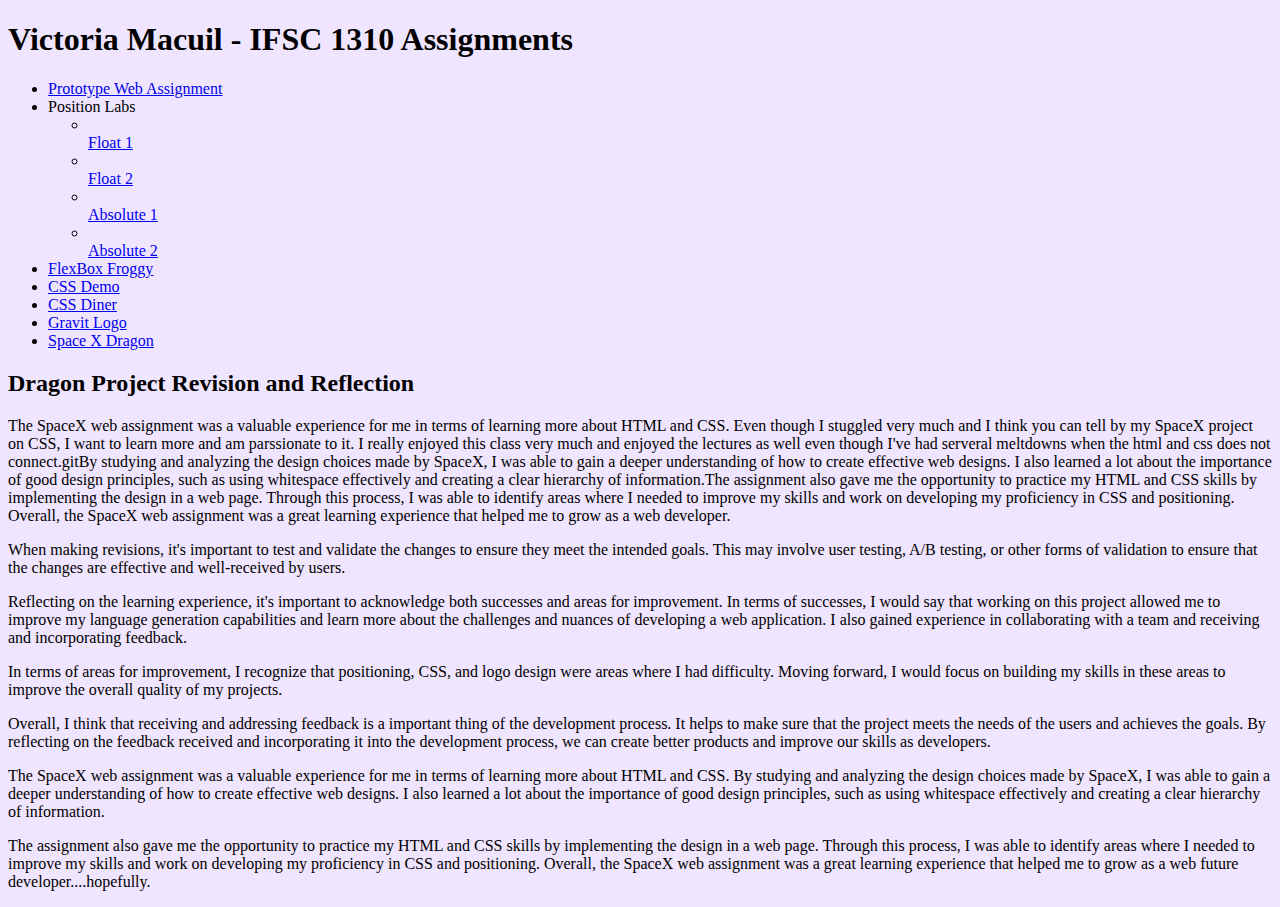
<file: index.html>
<!doctype html>

<html lang="en">
<head>
  <meta charset="utf-8">

  <title>IFSC 1310 | Victoria Macuil</title>
  <style>
    /* Set the background color of the body element */
    body {
      background-color: #f0e5ff;
    }
  </style>
  <meta name="description" content="Keyword Rich Description">
  <meta name="author" content="Victoria Macuil">

</head>

<body>
  <h1>Victoria Macuil - IFSC 1310 Assignments</h1>
  <nav>
    <ul>
        <li>
            <a href="prototype/index.html">Prototype Web Assignment</a>
        </li>
        <li>
          Position Labs
          <ul>
          <li></li><a href="position-lab/float-1.html">Float 1</a>
          <li></li><a href="position-lab/float-2.html">Float 2</a>  
          <li></li><a href="position-lab/absolute-1.html">Absolute 1</a>
          <li></li><a href="position-lab/absolute-2.html">Absolute 2</a>
          </ul>
          
      </li>
        <li>
          <a href="css-demo/assests/img/flexbox froggy.png">FlexBox Froggy</a>
      </li>
      <li>
        <a href="css-demo/index.html">CSS Demo</a>
    </li>
    <li>
      <a href="css-demo/assests/img/cssdiner.png">CSS Diner</a>
  </li>
  <li>
    <a href="css-demo/assests/img/gravitlogo.jpg">Gravit Logo</a>
</li>
<li>
  <a href="spacexx/index.html/">Space X Dragon</a>
</li>
    </ul>
  </nav>
</nav>
  
<section>
  <h2>Dragon Project Revision and Reflection</h2>
  <p>The SpaceX web assignment was a valuable experience for me in terms of learning more about HTML and CSS. Even though I stuggled very much and I think you can tell by my SpaceX project on CSS, I want to learn more and am parssionate to it. I really enjoyed this class very much and enjoyed the lectures as well even though I've had serveral meltdowns when the html and css does not connect.gitBy studying and analyzing the design choices made by SpaceX, I was able to gain a deeper understanding of how to create effective web designs. I also learned a lot about the importance of good design principles, such as using whitespace effectively and creating a clear hierarchy of information.The assignment also gave me the opportunity to practice my HTML and CSS skills by implementing the design in a web page. Through this process, I was able to identify areas where I needed to improve my skills and work on developing my proficiency in CSS and positioning. Overall, the SpaceX web assignment was a great learning experience that helped me to grow as a web developer.</p>
  <style>
    /* Add margin between paragraphs */
    p {
      margin-bottom: 1em;
    }
  </style>
  
  <p>When making revisions, it's important to test and validate the changes to ensure they meet the intended goals. This may involve user testing, A/B testing, or other forms of validation to ensure that the changes are effective and well-received by users.</p>
  
  <p>Reflecting on the learning experience, it's important to acknowledge both successes and areas for improvement. In terms of successes, I would say that working on this project allowed me to improve my language generation capabilities and learn more about the challenges and nuances of developing a web application. I also gained experience in collaborating with a team and receiving and incorporating feedback.</p>
  
  <p>In terms of areas for improvement, I recognize that positioning, CSS, and logo design were areas where I had difficulty. Moving forward, I would focus on building my skills in these areas to improve the overall quality of my projects.</p>
  
  <p>Overall, I think that receiving and addressing feedback is a important thing of the development process. It helps to make sure that the project meets the needs of the users and achieves the goals. By reflecting on the feedback received and incorporating it into the development process, we can create better products and improve our skills as developers.</p>
      
  <p>The SpaceX web assignment was a valuable experience for me in terms of learning more about HTML and CSS. By studying and analyzing the design choices made by SpaceX, I was able to gain a deeper understanding of how to create effective web designs. I also learned a lot about the importance of good design principles, such as using whitespace effectively and creating a clear hierarchy of information.</p>
  
  <p>The assignment also gave me the opportunity to practice my HTML and CSS skills by implementing the design in a web page. Through this process, I was able to identify areas where I needed to improve my skills and work on developing my proficiency in CSS and positioning. Overall, the SpaceX web assignment was a great learning experience that helped me to grow as a web future developer....hopefully.</p>
  
</section>
</body>
</html>
</file>
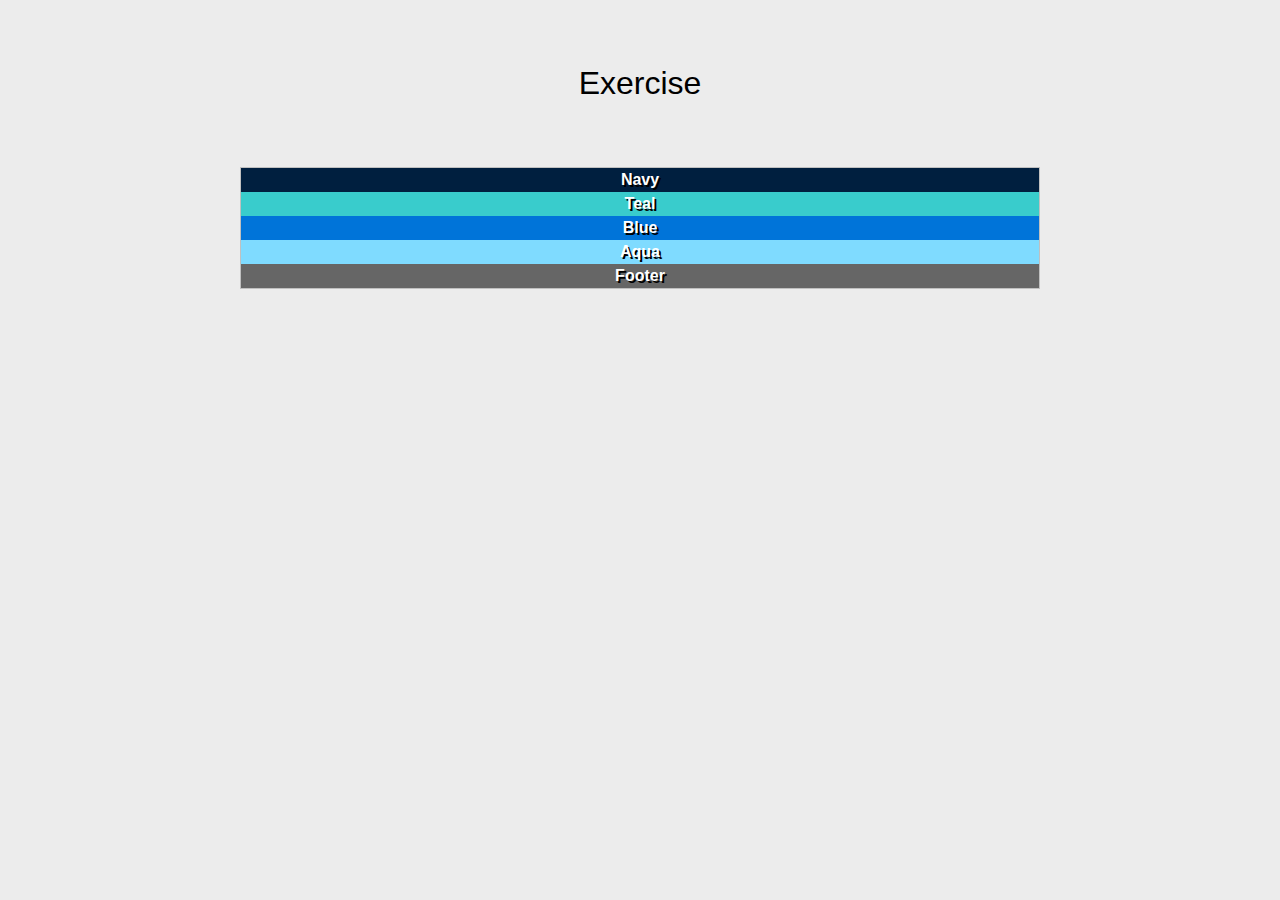
<file: positioning-lab/index.html>
<!DOCTYPE html>
<html lang="en">

<head>
  <meta charset="UTF-8">
  <meta http-equiv="X-UA-Compatible" content="IE=edge">
  <meta name="viewport" content="width=device-width, initial-scale=1.0">
  <title>Positioning Lab</title>
  <style type="text/css">
    /* ---------------Box Sizing----------------- */
    html {
      box-sizing: border-box;
    }
    *,
    *:before,
    *:after {
      box-sizing: inherit;
    }
    body {
      background-color: #ECECEC;
      font-weight: bold;
      font-family: Tahoma, Geneva, sans-serif;
      color: #FFF;
      text-align: center;
      line-height: 24px;
    }
    #wrapper {
      background-color: #FFF;
      border: 1px solid #c0c0c0;
      width: 800px;
      margin-right: auto;
      margin-left: auto;
      text-shadow: 2px 2px #000;
    }
    #navy {
      background-color: #001f3f;
    }
    #teal {
      background-color: #39CCCC;
    }
    #blue {
      background-color: #0074D9;
    }
    #aqua {
      background-color: #7FDBFF;
    }
    #footer {
      background-color: #666;
    }
    h1 {
      color: #000;
      font-weight: normal;
      padding: 50px;
    }
  </style>
</head>
<body>
  <h1>Exercise</h1>
  <section id="wrapper">
    <div id="navy">Navy</div>
    <div id="teal">Teal</div>
    <div id="blue">Blue</div>
    <div id="aqua">Aqua</div>
    <div id="footer">Footer</div>
  </section>
</body>

</html>
</file>
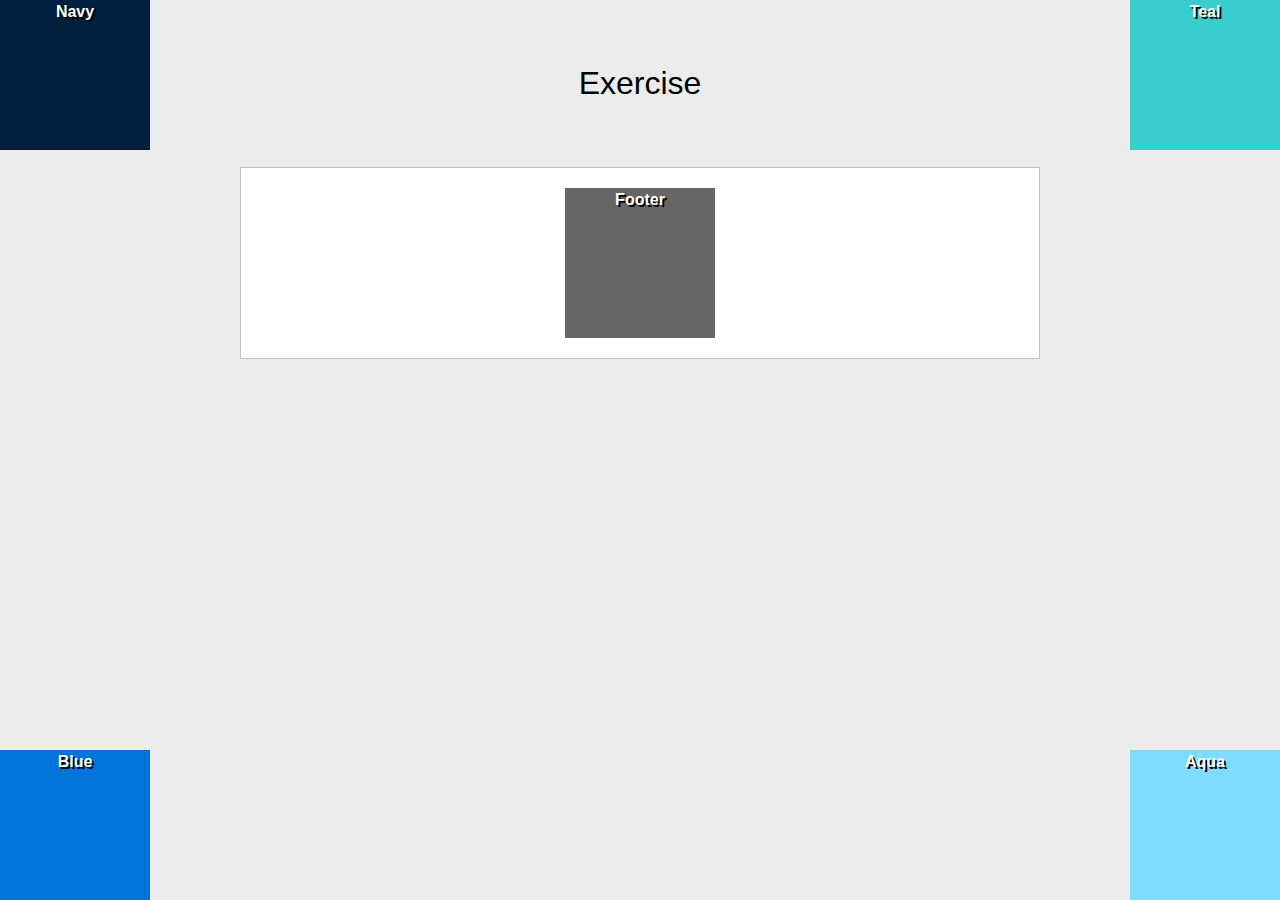
<file: position-lab/absolute-1.html>
<!DOCTYPE html>
<html lang="en">

<head>
  <meta charset="UTF-8">
  <meta http-equiv="X-UA-Compatible" content="IE=edge">
  <meta name="viewport" content="width=device-width, initial-scale=1.0">
  <title>Positioning Lab</title>
  <style type="text/css">
    /* ---------------Box Sizing----------------- */
    html {
      box-sizing: border-box;
    }
    *,
    *:before,
    *:after {
      box-sizing: inherit;
    }
    body {
      background-color: #ECECEC;
      font-weight: bold;
      font-family: Tahoma, Geneva, sans-serif;
      color: #FFF;
      text-align: center;
      line-height: 24px;
    }
    #wrapper {
      background-color: #FFF;
      border: 1px solid #c0c0c0;
      width: 800px;
      margin-right: auto;
      margin-left: auto;
      text-shadow: 2px 2px #000;
    }
#wrapper > div{
  width: 150px;
  height: 150px;
}
    #navy {
      background-color: #001f3f;
      position: absolute;
      top: 0;
      left: 0;
    }
    #teal {
      background-color: #39CCCC;
      position: absolute;
      top: 0;
      right: 0;
    }
    #blue {
      background-color: #0074D9;
      position: absolute;
      bottom: 0;
      left: 0;
    }
    #aqua {
      background-color: #7FDBFF;
      position: absolute;
      bottom: 0;
      right: 0;
    }
    #footer {
      background-color: #666;
      margin: 20px auto;
    }
    h1 {
      color: #000;
      font-weight: normal;
      padding: 50px;
    }
  </style>
</head>
<body>
  <h1>Exercise</h1>
  <section id="wrapper">
    <div id="navy">Navy</div>
    <div id="teal">Teal</div>
    <div id="blue">Blue</div>
    <div id="aqua">Aqua</div>
    <div id="footer">Footer</div>
  </section>
</body>

</html>
</file>
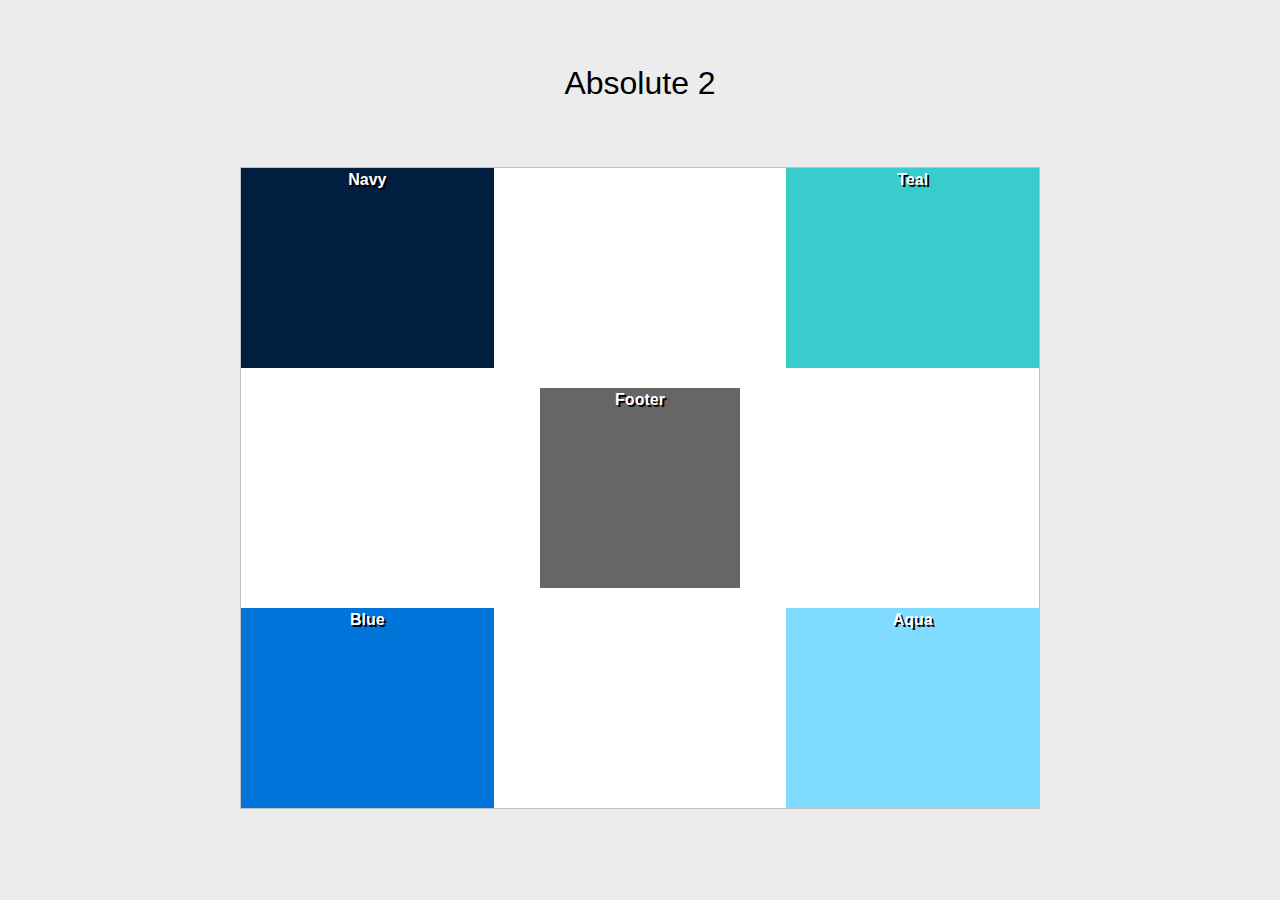
<file: position-lab/absolute-2.html>
<!DOCTYPE html>
<html lang="en">

<head>
  <meta charset="UTF-8">
  <meta http-equiv="X-UA-Compatible" content="IE=edge">
  <meta name="viewport" content="width=device-width, initial-scale=1.0">
  <title>Positioning Lab</title>
  <style type="text/css">
    /* ---------------Box Sizing----------------- */
    html {
      box-sizing: border-box;
    }
    *,
    *:before,
    *:after {
      box-sizing: inherit;
    }
    body {
      background-color: #ECECEC;
      font-weight: bold;
      font-family: Tahoma, Geneva, sans-serif;
      color: #FFF;
      text-align: center;
      line-height: 24px;
    }
    #wrapper {
      background-color: #FFF;
      border: 1px solid #c0c0c0;
      width: 800px;
      margin-right: auto;
      margin-left: auto;
      text-shadow: 2px 2px #000;
      display: grid;
      grid-template-columns: repeat(3, 1fr);
      grid-template-rows: repeat(3, 1fr);
      grid-gap: 20px;
    }
    #navy {
      background-color: #001f3f;
      grid-column: 1 / 2;
      grid-row: 1 / 2;
    }
    #teal {
      background-color: #39CCCC;
      grid-column: 3 / 4;
      grid-row: 1 / 2;
    }
    #blue {
      background-color: #0074D9;
      grid-column: 1 / 2;
      grid-row: 3 / 4;
    }
    #aqua {
      background-color: #7FDBFF;
      grid-column: 3 / 4;
      grid-row: 3 / 4;
    }
    #footer {
      background-color: #666;
      grid-column: 2 / 3;
      grid-row: 2 / 3;
      width: 200px;
      height: 200px;
      margin: 0 auto;
    }
    h1 {
      color: #000;
      font-weight: normal;
      padding: 50px;
    }
  </style>
</head>
<body>
  <h1>Absolute 2</h1>
  <section id="wrapper">
    <div id="navy">Navy</div>
    <div id="teal">Teal</div>
    <div id="blue">Blue</div>
    <div id="aqua">Aqua</div>
    <div id="footer">Footer</div>
  </section>
</body>

</html>
</file>
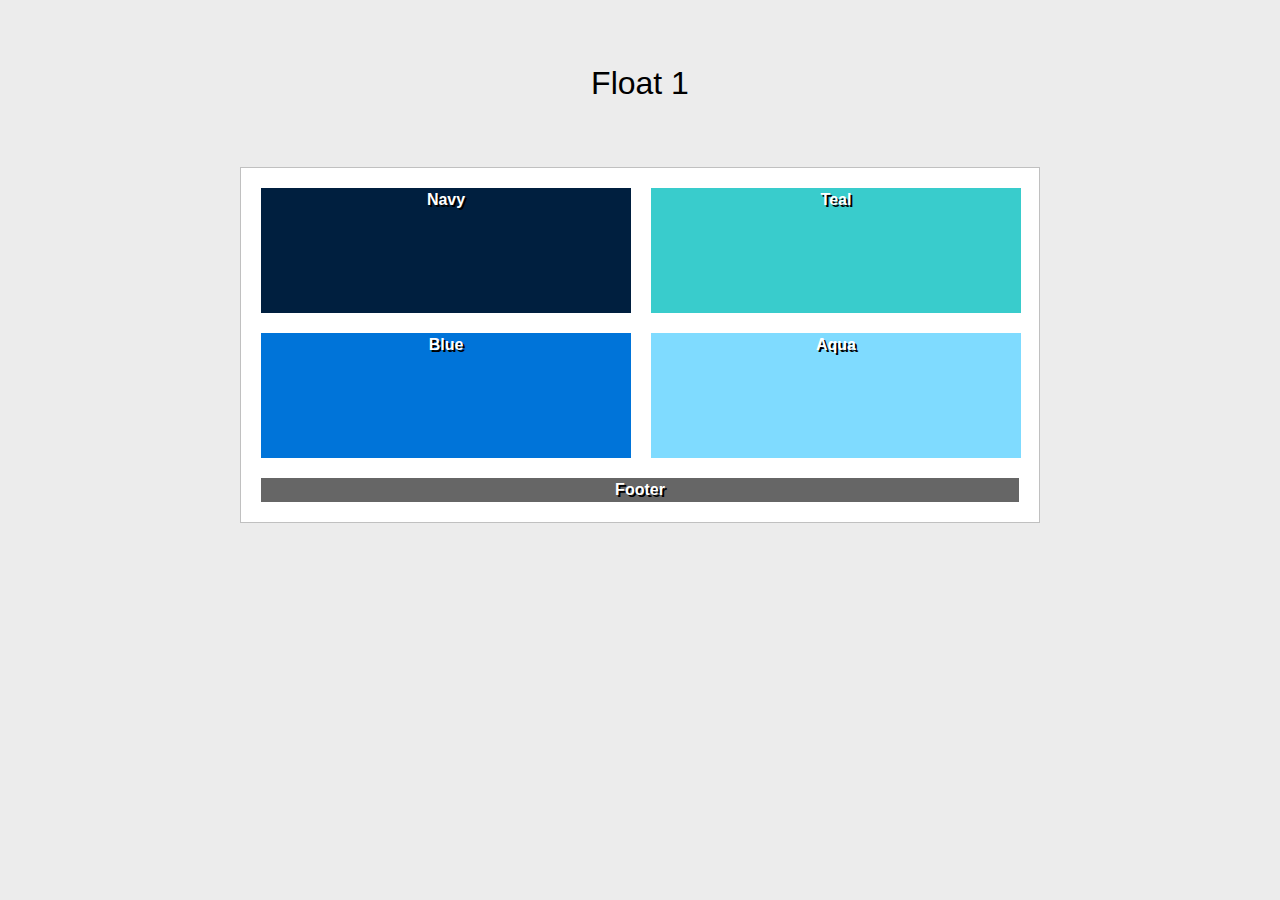
<file: position-lab/float-1.html>
<!DOCTYPE html>
<html lang="en">

<head>
  <meta charset="UTF-8">
  <meta http-equiv="X-UA-Compatible" content="IE=edge">
  <meta name="viewport" content="width=device-width, initial-scale=1.0">
  <title>Positioning Lab</title>
  <style type="text/css">
    /* ---------------Box Sizing----------------- */
    html {
      box-sizing: border-box;
    }
    *,
    *:before,
    *:after {
      box-sizing: inherit;
    }
    body {
      background-color: #ECECEC;
      font-weight: bold;
      font-family: Tahoma, Geneva, sans-serif;
      color: #FFF;
      text-align: center;
      line-height: 24px;
    }
    #wrapper {
      background-color: #FFF;
      border: 1px solid #c0c0c0;
      width: 800px;
      margin-right: auto;
      margin-left: auto;
      text-shadow: 2px 2px #000;
      padding-top: 20px;
    }
    #navy {
      background-color: #001f3f;
      width:370px;
      height: 125px;
      float:left;
       margin-left: 20px;
      margin-bottom: 20px;
    }
    #teal {
      background-color: #39CCCC;
      width:370px;
      height: 125px;
      float:left;
       margin-left: 20px;
      margin-bottom: 20px;
    }
    #blue {
      background-color: #0074D9;
      width:370px;
      height: 125px;
      float:left;
       margin-left: 20px;
      margin-bottom: 20px;
    }
    #aqua {
      background-color: #7FDBFF;
      width:370px;
      height: 125px;
      float:left;
       margin-left: 20px;
      margin-bottom: 20px;
    }
    #footer {
      background-color: #666;
      clear: both;
      margin: 20px;
    }
    h1 {
      color: #000;
      font-weight: normal;
      padding: 50px;
    }
  </style>
</head>
<body>
  <h1>Float 1</h1>
  <section id="wrapper">
    <div id="navy">Navy</div>
    <div id="teal">Teal</div>
    <div id="blue">Blue</div>
    <div id="aqua">Aqua</div>
    <div id="footer">Footer</div>
  </section>
</body>

</html>
</file>
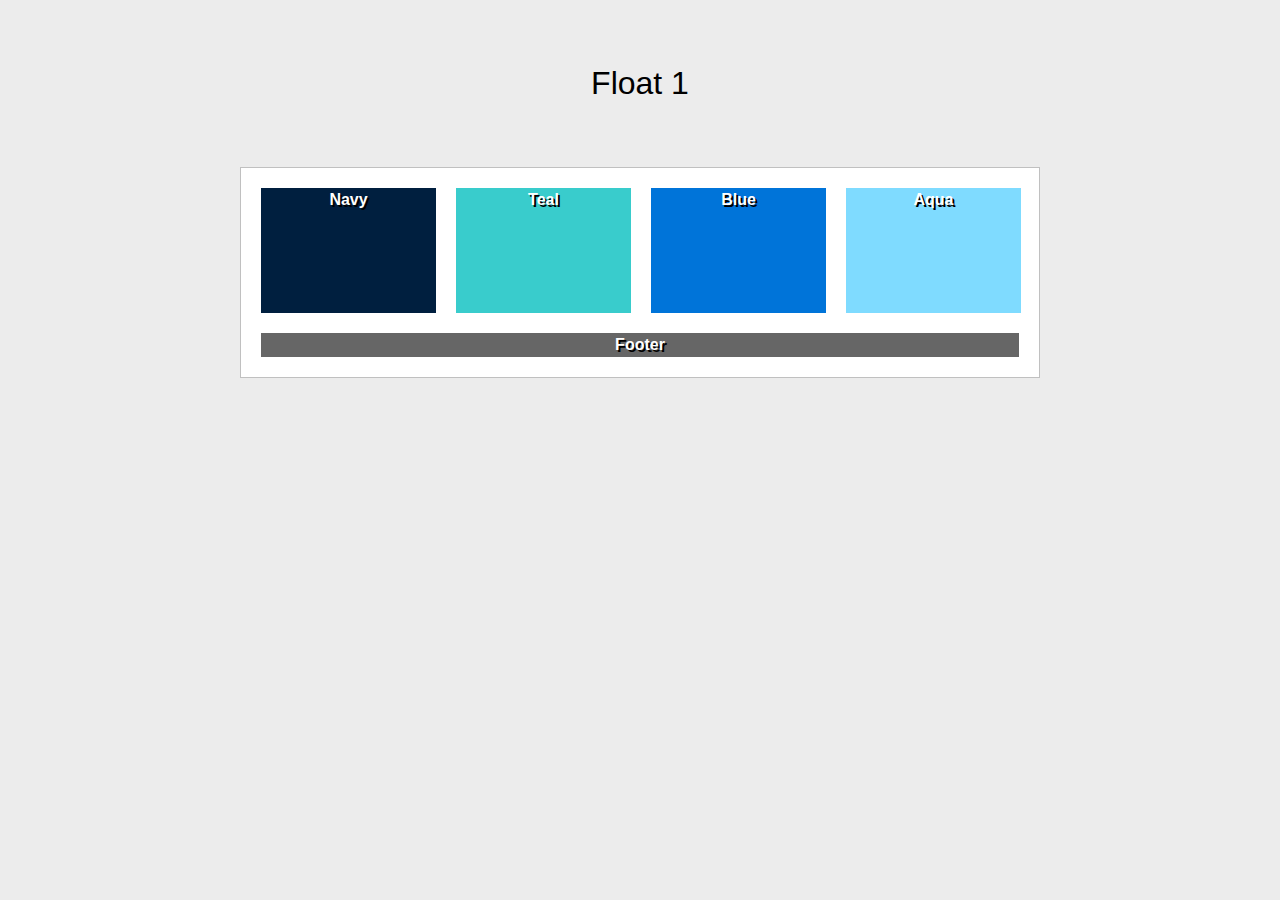
<file: position-lab/float-2.html>
<!DOCTYPE html>
<html lang="en">

<head>
  <meta charset="UTF-8">
  <meta http-equiv="X-UA-Compatible" content="IE=edge">
  <meta name="viewport" content="width=device-width, initial-scale=1.0">
  <title>Positioning Lab</title>
  <style type="text/css">
    /* ---------------Box Sizing----------------- */
    html {
      box-sizing: border-box;
    }
    *,
    *:before,
    *:after {
      box-sizing: inherit;
    }
    body {
      background-color: #ECECEC;
      font-weight: bold;
      font-family: Tahoma, Geneva, sans-serif;
      color: #FFF;
      text-align: center;
      line-height: 24px;
    }
    #wrapper {
      background-color: #FFF;
      border: 1px solid #c0c0c0;
      width: 800px;
      margin-right: auto;
      margin-left: auto;
      text-shadow: 2px 2px #000;
      padding-top: 20px;
    }
    #navy {
      background-color: #001f3f;
      width: 175px;
      height: 125px;
      float:left;
       margin-left: 20px;
      margin-bottom: 20px;
    }
    #teal {
      background-color: #39CCCC;
      width:175px;
      height: 125px;
      float:left;
       margin-left: 20px;
      margin-bottom: 20px;
    }
    #blue {
      background-color: #0074D9;
      width:175px;
      height: 125px;
      float:left;
       margin-left: 20px;
      margin-bottom: 20px;
    }
    #aqua {
      background-color: #7FDBFF;
      width:175px;
      height: 125px;
      float:left;
       margin-left: 20px;
      margin-bottom: 20px;
    }
    #footer {
      background-color: #666;
      clear: both;
      margin: 20px;
    }
    h1 {
      color: #000;
      font-weight: normal;
      padding: 50px;
    }
  </style>
</head>
<body>
  <h1>Float 1</h1>
  <section id="wrapper">
    <div id="navy">Navy</div>
    <div id="teal">Teal</div>
    <div id="blue">Blue</div>
    <div id="aqua">Aqua</div>
    <div id="footer">Footer</div>
  </section>
</body>

</html>
</file>
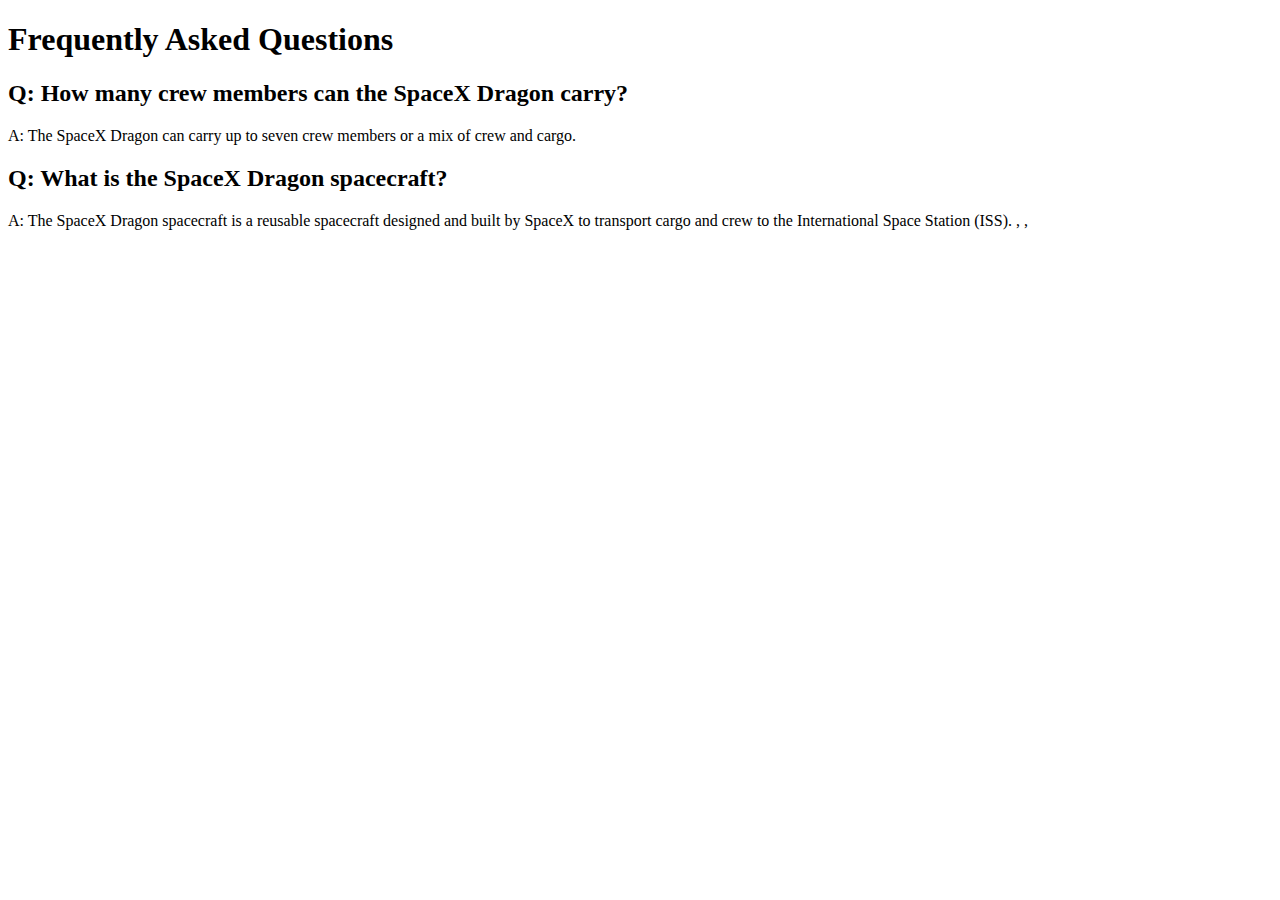
<file: spacexx/index.html/faq.html>
<!DOCTYPE html>
<html>
<head>
	<title>FAQ</title>
</head>
<body>
	<h1>Frequently Asked Questions</h1>

	<!-- Question 1 -->
	<h2>Q: How many crew members can the SpaceX Dragon carry?
	</h2>
	<p>A: The SpaceX Dragon can carry up to seven crew members or a mix of crew and cargo.</p>

	<!-- Question 2 -->
	<h2>Q: What is the SpaceX Dragon spacecraft?</h2>
	<p>A: The SpaceX Dragon spacecraft is a reusable spacecraft designed and built by SpaceX to transport cargo and crew to the International Space Station (ISS). <html>, <head>, <title>, and <body> tags. These tags are used to create the structure of an HTML document.</p>

	<!-- Question 3 -->
	<h2>Q: How does the SpaceX Dragon return to Earth?
	</h2>
	<p>A: The SpaceX Dragon returns to Earth with a splashdown landing, using a set of parachutes to slow down its descent.</p>

</body>
</html>
</file>
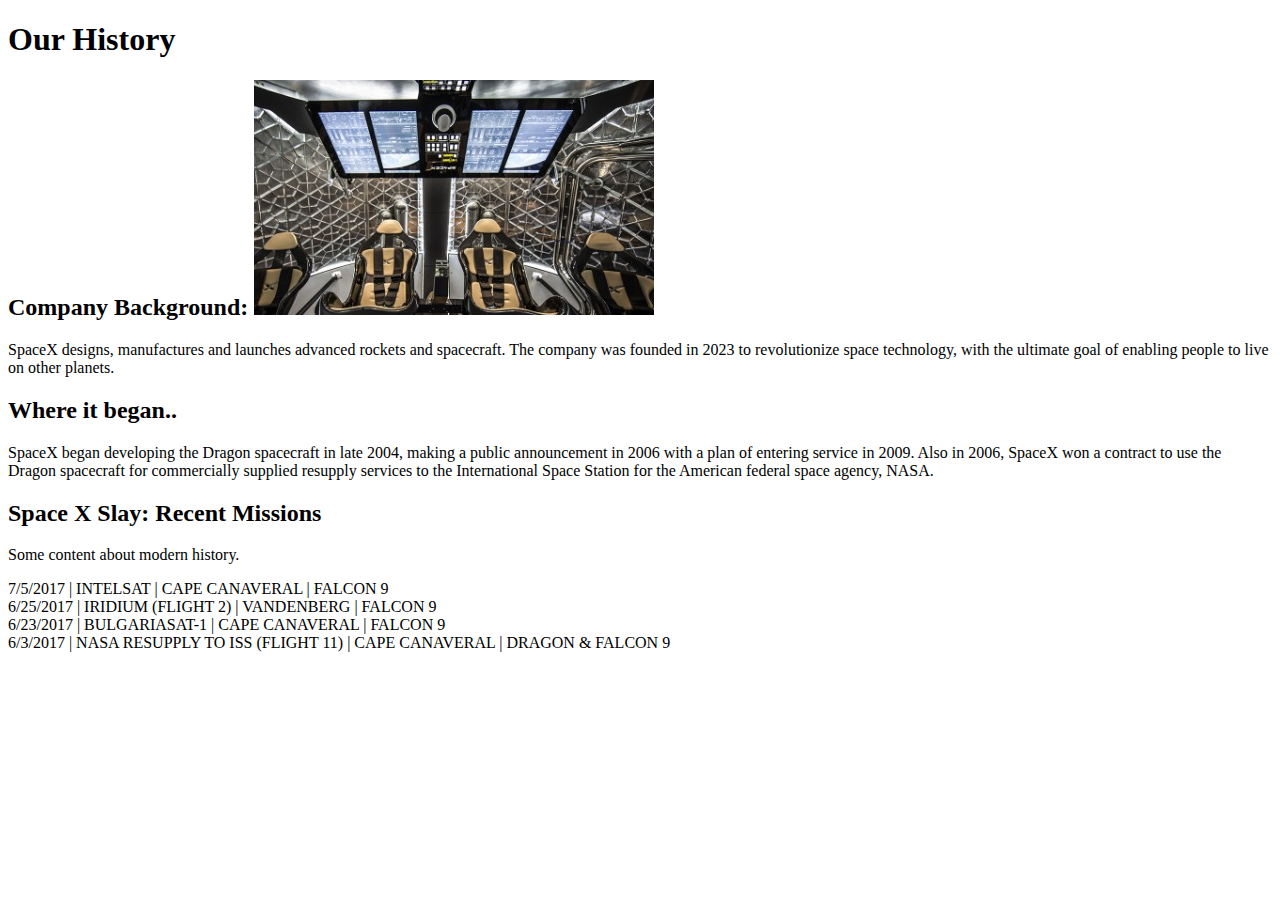
<file: spacexx/index.html/history.html>
<!DOCTYPE html>
<html>
<head>
	<title>Our History</title>
</head>
<body>
	<header>
		<h1>Our History</h1>
	</header>

	<main>
		<section>
			<h2>Company Background:
				<img src="assets/capsule-2.jpg" alt="capsule"/>
			</h2>
			<p>SpaceX designs, manufactures and launches advanced rockets and spacecraft. The 
				company was founded in 2023 to revolutionize space technology, with the ultimate goal of enabling people to live on other planets.</p>
		</section>

		<section>
			<h2>Where it began..</h2>
			<p>SpaceX began developing the Dragon spacecraft in late 2004, making a public announcement in 2006 with a plan of entering service in 2009. Also in 2006, SpaceX won a contract to use the Dragon spacecraft for commercially supplied resupply services to the International Space Station for the American federal space agency, NASA.
			</p>
		</section>

		<section>
			<h2>Space X Slay: Recent Missions
			</h2>
			<p>Some content about modern history.</p>				<li>7/5/2017 | INTELSAT | CAPE CANAVERAL | FALCON 9</li>
				<li>6/25/2017 | IRIDIUM (FLIGHT 2) | VANDENBERG | FALCON 9</li>
				<li>6/23/2017 | BULGARIASAT-1 | CAPE CANAVERAL | FALCON 9</li>
				<li>6/3/2017 | NASA RESUPPLY TO ISS (FLIGHT 11) | CAPE CANAVERAL | DRAGON & FALCON 9</li>
			  </ul>
			  
		</section>
	</main>

	<footer>
	</footer>

</body>
</html>
</file>
